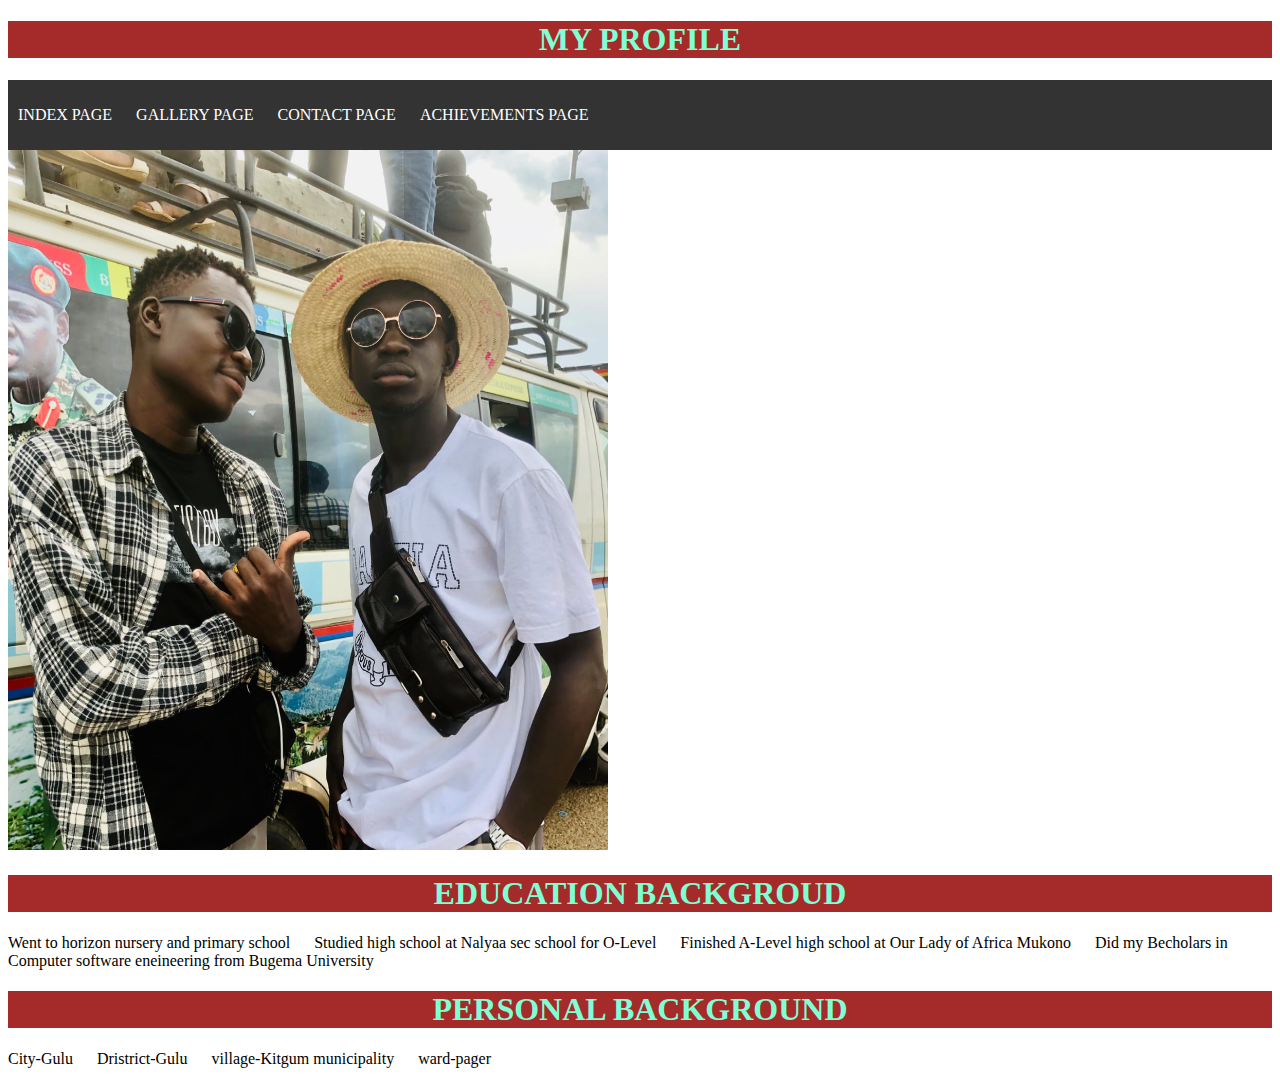
<file: index.html>
<!DOCTYPE html>
<html lang="en">
<head>
    <meta charset="UTF-8">
    <meta name="viewport" content="width=device-width, initial-scale=1.0">
    <title>project manager</title>
    <link rel="stylesheet" href="style.css">
</head>
<body>
    

    <h1 class="h1">MY PROFILE</h1> 
    <nav>
        <ul>
            <li><a href="index.html">INDEX PAGE</a></li>
            <Li><a href="gallery.html">GALLERY PAGE</a></Li>
            <Li><a href="contact.html">CONTACT PAGE</a></Li>
            <Li><a href="achievements.html">ACHIEVEMENTS PAGE</a></Li>
        </ul>
    </nav>

    <img src="frnt.jpg" width="600px" height="700px" alt="">
    <h1 class="h1">EDUCATION BACKGROUD</h1>
    <ul>
        <li>Went to horizon nursery and primary school</li>
        <li>Studied high school at Nalyaa sec school for O-Level</li>
        <li>Finished A-Level high school at Our Lady of Africa Mukono</li>
        <li>Did my Becholars in Computer software eneineering from Bugema University</li>
    </ul>
    <h1 class="h1">PERSONAL BACKGROUND</h1>
    <Ul>
        <Li>City-Gulu</Li>
        <li>Dristrict-Gulu</li>
        <li>village-Kitgum municipality</li>
        <li>ward-pager</li>
    </Ul>
        
</body>
</html>
</file>
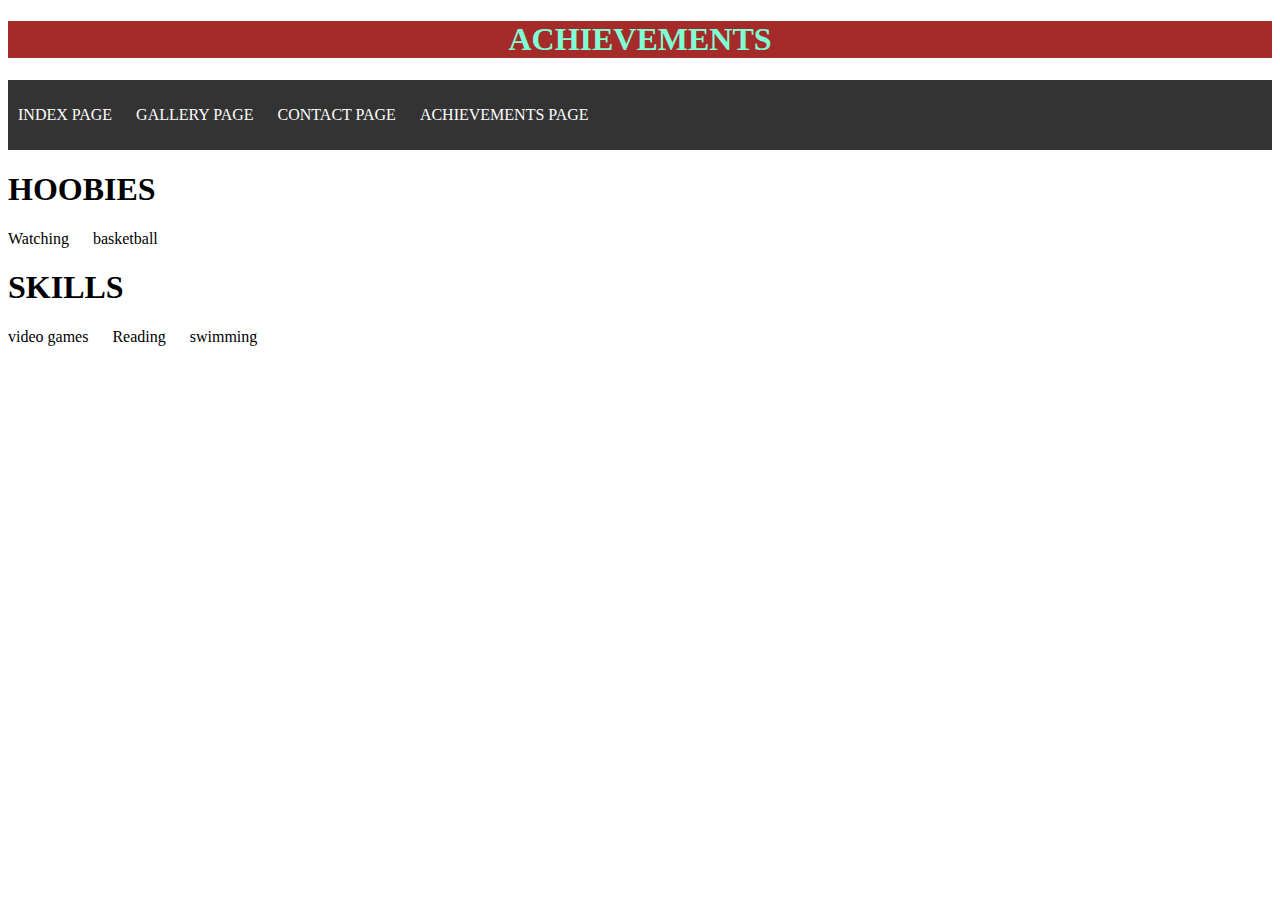
<file: achievements.html>
<!DOCTYPE html>
<html lang="en">
<head>
    <meta charset="UTF-8">
    <meta name="viewport" content="width=device-width, initial-scale=1.0">
    <title>ACHIEVEMENTS AND SKILLS</title>
    <link rel="stylesheet" href="style.css">
</head>
<body> 
   

    <h1 class="h1">ACHIEVEMENTS</h1> <nav>
        <ul>
            <li><a href="index.html">INDEX PAGE</a></li>
            <Li><a href="gallery.html">GALLERY PAGE</a></Li>
            <Li><a href="contact.html">CONTACT PAGE</a></Li>
            <Li><a href="achievements.html">ACHIEVEMENTS PAGE</a></Li>
        </ul>
    </nav>

 <ul>
    <h1>HOOBIES</h1>
    <Li>Watching</Li>
    <li>basketball</li>
    <h1>SKILLS</h1>
    <Li>video games</Li>
    <li>Reading</li>
    <li>swimming</li>
    </ul>
    
</body>
</html>
</file>
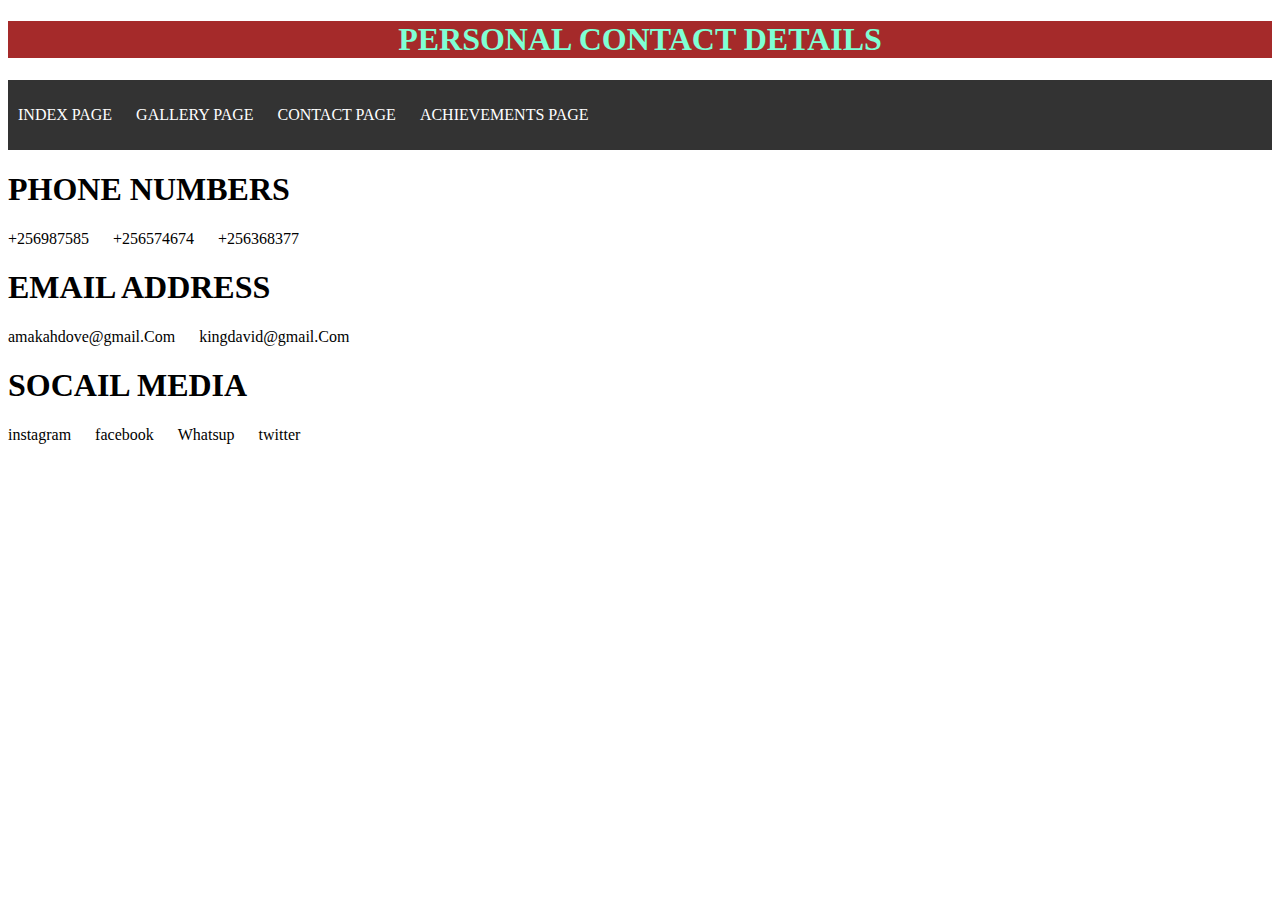
<file: contact.html>
<!DOCTYPE html>
<html lang="en">
<head>
    <meta charset="UTF-8">
    <meta name="viewport" content="width=device-width, initial-scale=1.0">
    <title>CONTACT</title>
    <link rel="stylesheet" href="style.css">
</head>
<body>
    

    
    <h1 class="h1">PERSONAL CONTACT DETAILS</h1> 
    <nav>
        <ul>
            <li><a href="index.html">INDEX PAGE</a></li>
            <Li><a href="gallery.html">GALLERY PAGE</a></Li>
            <Li><a href="contact.html">CONTACT PAGE</a></Li>
            <Li><a href="achievements.html">ACHIEVEMENTS PAGE</a></Li>
        </ul>
    </nav>

<ul> 
        <h1>PHONE NUMBERS</h1>
        <Li>+256987585</Li>
        <Li>+256574674</Li>
        <Li>+256368377</Li>
        <h1>EMAIL ADDRESS</h1>
        <Li>amakahdove@gmail.Com</Li>
        <li>kingdavid@gmail.Com</li>
        <h1>SOCAIL MEDIA</h1>
        <Li>instagram</Li>
        <li>facebook</li>
        <li>Whatsup</li>
        <li>twitter</li>
  
</ul>
    
</body>
</html>
</file>
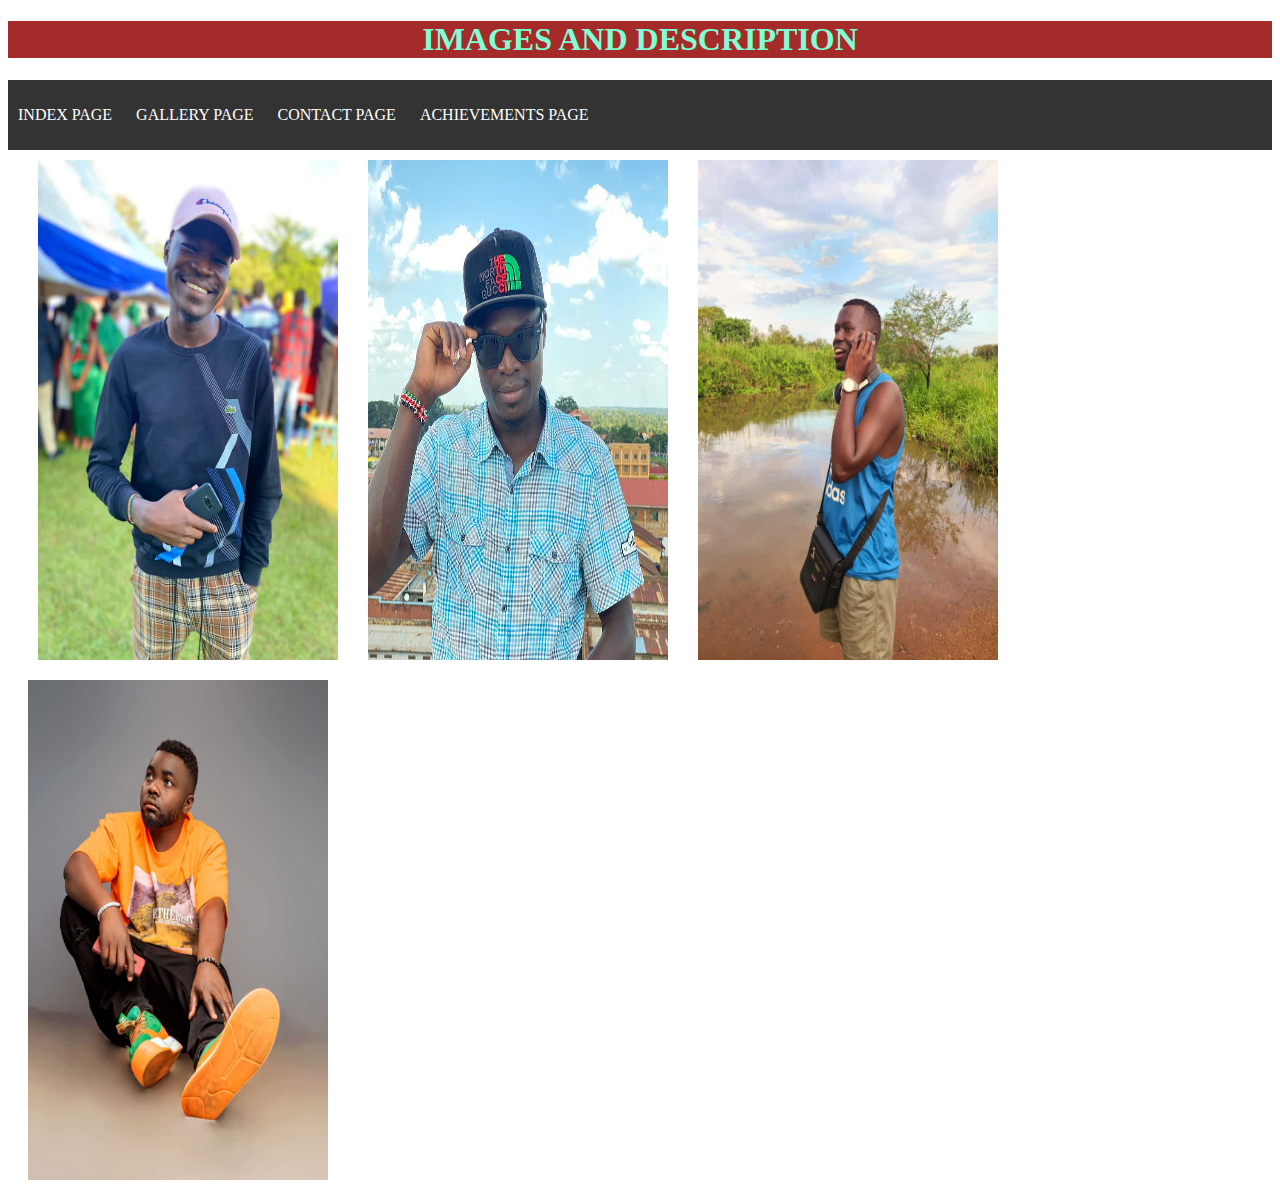
<file: gallery.html>
<!DOCTYPE html>
<html lang="en">
<head>
    <meta charset="UTF-8">
    <meta name="viewport" content="width=device-width, initial-scale=1.0">
    <title>PERSONAL DETAILS</title>
    <link rel="stylesheet" href="style.css">
</head>
<body>
    <h1 class="h1">IMAGES AND DESCRIPTION</h1>
    <nav>
        <ul>
            <li><a href="index.html">INDEX PAGE</a></li>
            <Li><a href="gallery.html">GALLERY PAGE</a></Li>
            <Li><a href="contact.html">CONTACT PAGE</a></Li>
            <Li><a href="achievements.html">ACHIEVEMENTS PAGE</a></Li>
        </ul>
    </nav>

<div class="maindiv">
    <div class="subdiv"><img class="images" src="amakah.jpg" alt=""></div>
</div>
<div>

<div class="subdiv">
     <div><img class="images" src="dave.jpg" alt=""></div>
</div>
     
<div>
    <div><img class="images" src="baah.jpg" alt=""></div>
</div>

<div>
    <div><img class="images" src="dr.jpg" alt=""></div>
</div>

</div>

</body>
</html>
</file>
<file: style.css>
body{
    font-family: Georgia, 'Times New Roman', Times, serif;
    color: black;
}

.h1{
    color: aquamarine;
    background-color: brown;
    text-align: center;

}

.images{
    width: 300px;
    height: 500px;
    padding: 10px;
    margin-left: 10px;
    float: left;
}

.maindiv{
    width: 30%;
    height: auto;
    margin-right: 5px;
    padding-left:10px;
}

.subdiv{
    width: auto;
    height: auto;
    float: left;
}
nav {
    background-color: #333;
    padding: 10px;
}

ul {
    list-style: none;
    padding: 0;
}

li {
    display: inline;
    margin-right: 20px;
}

a {
    text-decoration: none;
    color: #fff;
}
</file>
